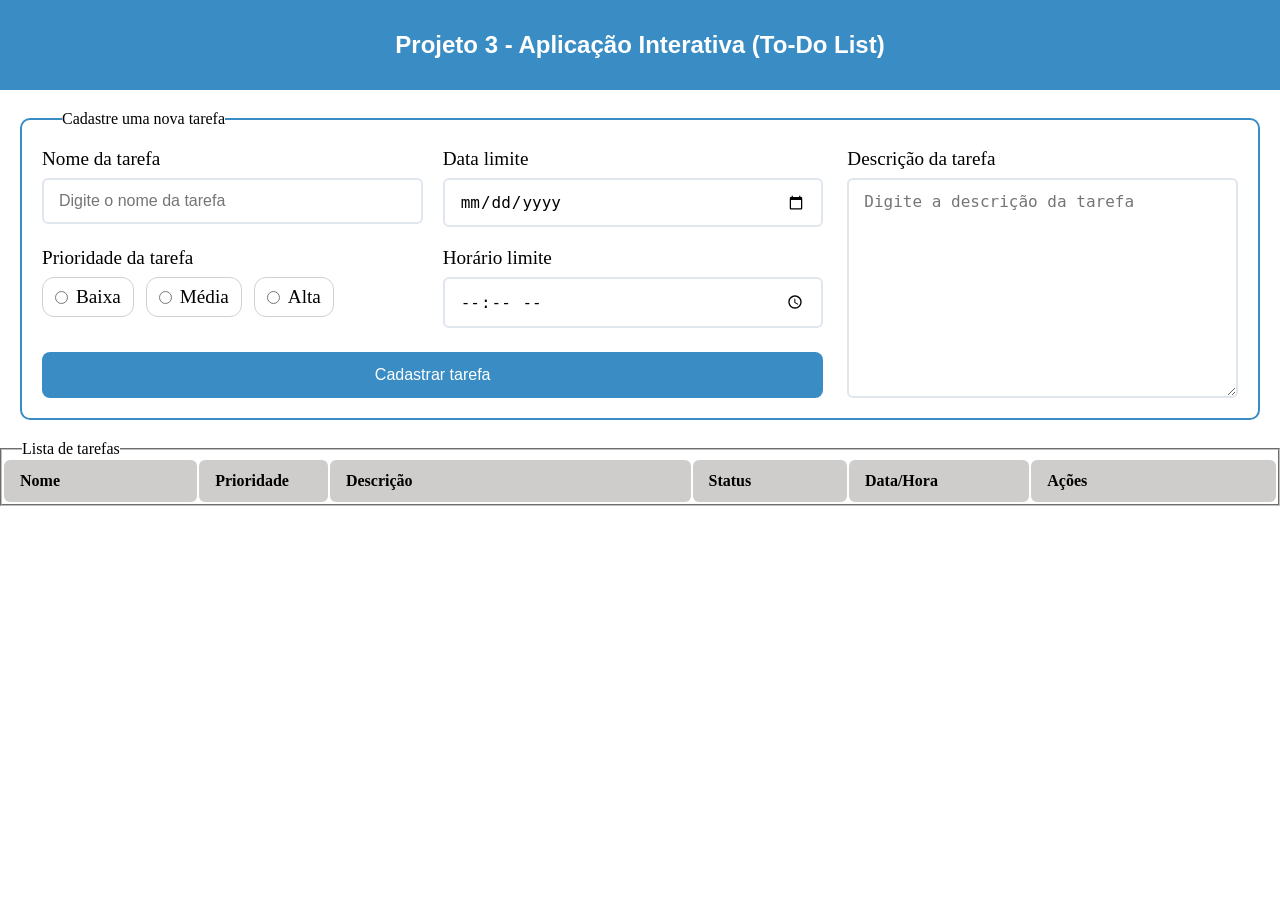
<file: index.html>
<!doctype html>
<html lang="pt-br">
  <head>
    <meta charset="UTF-8" />
    <meta name="viewport" content="width=device-width, initial-scale=1.0" />
    <title>Projeto 3 - To-Do List</title>
    <link rel="stylesheet" href="src/style.css" />
    <script src="src/script.js" defer></script>
  </head>
  <body>
    <main>
      <header>
        <b>Projeto 3 - Aplicação Interativa (To-Do List)</b>
      </header>
      <section class="campo-form">
        <form action="#" method="POST" class="cadastro-tarefas">
          <fieldset class="formulario">
            <legend>Cadastre uma nova tarefa</legend>

            <div class="formulario-grid">
              <div class="form-inputs">
                <div class="input-group nome-group">
                  <label for="nome">Nome da tarefa</label>
                  <input
                    type="text"
                    id="nome"
                    name="nome"
                    required
                    placeholder="Digite o nome da tarefa"
                  />
                </div>

                <div class="input-group data-group">
                  <label for="data">Data limite</label>
                  <input type="date" id="data" name="data" required />
                </div>

                <div class="input-group prioridade-group">
                  <label>Prioridade da tarefa</label>

                  <div class="prioridades">
                    <div class="baixa">
                      <input
                        type="radio"
                        id="baixa"
                        name="prioridade"
                        value="baixa"
                      />
                      <label for="baixa">Baixa</label>
                    </div>

                    <div class="media">
                      <input
                        type="radio"
                        id="media"
                        name="prioridade"
                        value="media"
                      />
                      <label for="media">Média</label>
                    </div>

                    <div class="alta">
                      <input
                        type="radio"
                        id="alta"
                        name="prioridade"
                        value="alta"
                      />
                      <label for="alta">Alta</label>
                    </div>
                  </div>
                </div>

                <div class="input-group hora-group">
                  <label for="hora">Horário limite</label>
                  <input type="time" id="hora" name="hora" required />
                </div>
              </div>

              <aside class="descricao-form">
                <div class="input-group descricao-group">
                  <label for="descricao">Descrição da tarefa</label>

                  <textarea
                    id="descricao"
                    name="descricao"
                    maxlength="150"
                    placeholder="Digite a descrição da tarefa"
                  ></textarea>
                </div>
              </aside>

              <button id="btn-cadastrar" type="submit" class="btn-submit">
                Cadastrar tarefa
              </button>
            </div>
          </fieldset>
        </form>
      </section>
      <section class="campo-lista">
        <form>
          <fieldset>
            <legend>Lista de tarefas</legend>
            <table>
              <thead>
                <tr>
                  <th>Nome</th>
                  <th>Prioridade</th>
                  <th>Descrição</th>
                  <th>Status</th>
                  <th>Data/Hora</th>
                  <th>Ações</th>
                </tr>
              </thead>
              <tbody id="lista-tarefas"></tbody>
            </table>
          </fieldset>
        </form>
      </section>
    </main>
  </body>
</html>
</file>
<file: src/style.css>
* {
  padding: 0;
  margin: 0;
  box-sizing: border-box;
}
main {
  display: flex;
  flex-direction: column;
  align-items: flex-start;
  width: 100%;
  min-height: 100vh;
}
header {
  display: flex;
  justify-content: center;
  align-items: center;
  height: 10vh;
  min-height: 50px;
  width: 100%;
  background-color: #3a8dc4;
  font-family: Arial, Helvetica, sans-serif;
  color: white;
  font-size: 1.5rem;
}
.campo-form {
  width: 100%;
  padding: 20px;
}
.cadastro-tarefas {
  width: 100%;
}
.input-group {
  display: flex;
  flex-direction: column;
  width: 100%;
  gap: 0.5rem;
  align-items: flex-start;
}
.prioridade-group {
  justify-self: flex-end;
}
.nome-group {
  justify-self: flex-start;
}
label {
  font-size: 1.2rem;
}
input {
  padding: 12px 15px;
  border: 2px solid #e0e6ed;
  border-radius: 6px;
  font-size: 1rem;
  transition: all 0.3s ease;
  outline: none;
  width: 100%;
}
.prioridades {
  display: flex;
  flex-wrap: wrap;
  justify-content: flex-start;
  align-items: stretch;
  gap: 0.75rem;
  width: 100%;
  min-width: 0;
}
.baixa,
.media,
.alta {
  display: flex;
  align-items: center;
  gap: 0.5rem;
  padding: 0.5rem 0.75rem;
  border-radius: 12px;
  border: 1px solid #d0d0d0;
}
.formulario {
  width: 100%;
  border: 2px solid #3a8dc4;
  border-radius: 10px;
  padding: 20px;
}
legend {
  margin-left: 20px;
}
.descricao-form {
  grid-area: descricao;
  display: flex;
}

.descricao-group {
  display: flex;
  flex-direction: column;
  width: 100%;
}

#descricao {
  width: 100%;
  height: 100%;
  min-height: 250px;
  resize: vertical;
}
.textarea {
  min-height: 160px;
}
.formulario-grid {
  display: grid;
  width: 100%;
  gap: 24px;
  grid-template-columns: 2fr 1fr;
  grid-template-areas:
    "inputs descricao"
    "botao descricao";
}
.form-inputs {
  grid-area: inputs;
  display: grid;
  grid-template-columns: repeat(2, 1fr);
  grid-template-areas:
    "nome data"
    "prioridade hora";
  gap: 20px;
}
.nome-group {
  grid-area: nome;
}
.data-group {
  grid-area: data;
}
.prioridade-group {
  grid-area: prioridade;
}
.hora-group {
  grid-area: hora;
}
.btn-submit {
  grid-area: botao;
}
.btn-submit {
  grid-area: botao;
  width: 100%;
  padding: 14px;
  font-size: 1rem;
  background: #3a8dc4;
  color: white;
  border: none;
  border-radius: 8px;
  cursor: pointer;
}
.btn-concluir,
.btn-editar,
.btn-excluir {
  padding: 8px 12px;
  border: none;
  border-radius: 6px;
  font-size: 0.95rem;
  cursor: pointer;
  margin-bottom: 0.25rem;
}
.btn-concluir {
  background-color: #4caf50;
  color: white;
}
.btn-editar {
  background-color: #9e9e9e;
  color: white;
}
.btn-excluir {
  background-color: #d32f2f;
  color: white;
}
.status-cell {
  font-weight: 700;
  text-transform: capitalize;
  background-color: transparent;
  border-radius: 6px;
}
.status-pendente {
  color: #1565c0;
  background-color: rgba(21, 101, 192, 0.12);
}
.status-concluida {
  color: #2e7d32;
  background-color: rgba(46, 125, 50, 0.12);
}
.status-incompleta {
  color: #b93030;
  background-color: rgba(46, 125, 50, 0.12);
}
.task-meta {
  margin-top: 0;
  color: #607d8b;
  font-size: 0.9rem;
}
#descricao,
textarea#descricao {
  padding: 12px 15px;
  border: 2px solid #e0e6ed;
  border-radius: 6px;
  font-size: 1rem;
  transition: all 0.3s ease;
  outline: none;
  min-height: 180px;
  width: 100%;
  resize: vertical;
}
.campo-lista {
  align-self: center;
  width: 100%;
  height: auto;
}
.campo-lista table {
  width: 100%;
  border-collapse: separate;

}
table{
    width:100%;
    table-layout:fixed;
}
.campo-lista th,
.campo-lista td {
  padding: 0.75rem 1rem;
  text-align: left;
  background-color: #f8f9fb;
  border-radius: 6px;
}
.campo-lista td{
    word-break: break-word;
    overflow-wrap: break-word;
    white-space: normal;
}
.campo-lista thead tr {
  margin: 0px 20px;
}
.campo-lista th:nth-child(1),
.campo-lista td:nth-child(1) {
  width: 15%;
}
.campo-lista th:nth-child(2),
.campo-lista td:nth-child(2) {
  width: 10%;
}
.campo-lista td:nth-child(2){
  font-size: 20px;
  font-family: Arial, Helvetica, sans-serif;
}
.campo-lista th:nth-child(3),
.campo-lista td:nth-child(3) {
  width: 28%;
}
.campo-lista td:nth-child(3){
  overflow-wrap:anywhere;
}
.campo-lista th:nth-child(4),
.campo-lista td:nth-child(4) {
  width: 12%;
}
.campo-lista th:nth-child(5),
.campo-lista td:nth-child(5) {
  width: 14%;
}
.campo-lista th:nth-child(6),
.campo-lista td:nth-child(6) {
  width: 19%;
}

.campo-lista thead th {
  background-color: rgb(206, 205, 203);
}
.campo-lista tbody tr {
  background-color: transparent;
}
@media (max-width: 900px) {
  .formulario-grid {
    grid-template-columns: 1fr;
    grid-template-areas:
      "inputs"
      "descricao"
      "botao";
  }
  .form-inputs {
    grid-template-columns: 1fr;
    grid-template-areas:
      "nome"
      "data"
      "prioridade"
      "hora";
  }
  .prioridades {
    flex-direction: column;
  }
  #descricao {
    min-height: 180px;
  }
}
</file>
